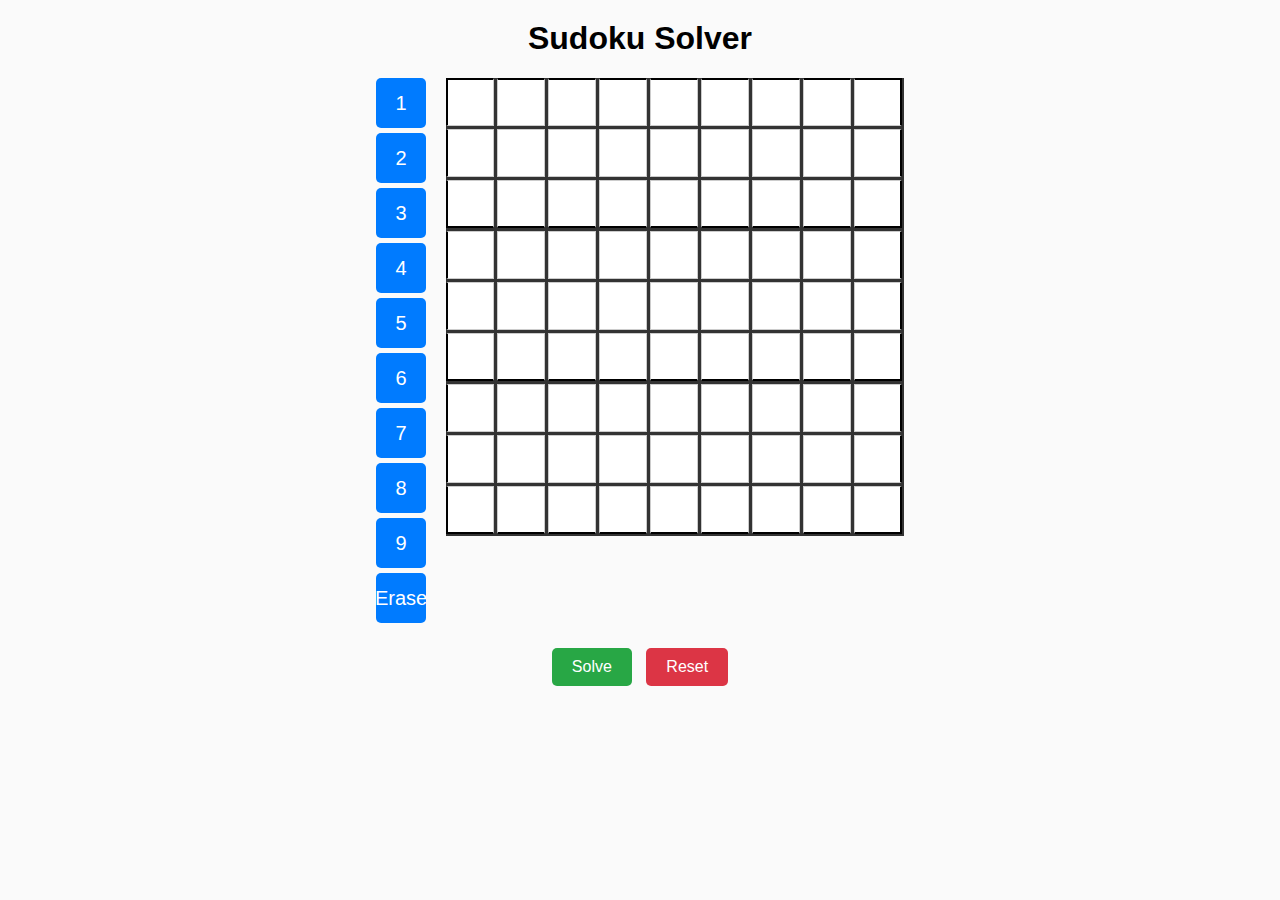
<file: index.html>
<!DOCTYPE html>
<html lang="en">
<head>
    <meta charset="UTF-8">
    <title>Sudoku Solver</title>
    <link rel="stylesheet" href="styles.css">
</head>
<body>
    <h1>Sudoku Solver</h1>
    <div id="container">
        <!-- Number Pad -->
        <div id="number-pad">
            <div class="number" data-number="1">1</div>
            <div class="number" data-number="2">2</div>
            <div class="number" data-number="3">3</div>
            <div class="number" data-number="4">4</div>
            <div class="number" data-number="5">5</div>
            <div class="number" data-number="6">6</div>
            <div class="number" data-number="7">7</div>
            <div class="number" data-number="8">8</div>
            <div class="number" data-number="9">9</div>
            <div class="number" data-number="0">Erase</div>
        </div>
        <!-- Sudoku Board -->
        <div id="sudoku-board"></div>
    </div>
    <!-- Controls -->
    <div>
        <button id="solve-button">Solve</button>
        <button id="reset-button">Reset</button>
    </div>
    <!-- Message Display -->
    <div id="message"></div>

    <script src="script.js"></script>
</body>
</html>
</file>
<file: styles.css>
/* styles.css */

body {
    font-family: Arial, sans-serif;
    text-align: center;
    background-color: #fafafa;
}

h1 {
    margin-top: 20px;
}

/* Container for number pad and sudoku board */
#container {
    display: flex;
    justify-content: center;
    align-items: flex-start;
    margin: 20px auto;
}

#number-pad {
    display: grid;
    grid-template-columns: repeat(1, 50px);
    grid-template-rows: repeat(10, 50px);
    gap: 5px;
    margin-right: 20px;
}

.number {
    width: 50px;
    height: 50px;
    background-color: #007BFF;
    color: white;
    font-size: 20px;
    display: flex;
    justify-content: center;
    align-items: center;
    cursor: pointer;
    user-select: none;
    border-radius: 5px;
}

.number.selected {
    background-color: #0056b3;
}

#sudoku-board {
    display: grid;
    grid-template-columns: repeat(9, 50px);
    grid-template-rows: repeat(9, 50px);
    gap: 1px;
    background-color: #333;
}

#sudoku-board input {
    width: 48px;
    height: 48px;
    font-size: 18px;
    text-align: center;
    border: none;
    background-color: white;
}

#sudoku-board input.conflict {
    background-color: #ffcccc;
}

/* Button Styles */
button {
    margin: 5px;
    padding: 10px 20px;
    font-size: 16px;
    cursor: pointer;
}

#solve-button {
    background-color: #28a745; /* Green */
    color: white;
    border: none;
    border-radius: 5px;
}

#solve-button:hover {
    background-color: #218838;
}

#reset-button {
    background-color: #dc3545; /* Red */
    color: white;
    border: none;
    border-radius: 5px;
}

#reset-button:hover {
    background-color: #c82333;
}

#message {
    margin-top: 15px;
    font-weight: bold;
    color: red;
}

/* Bold borders for 3x3 subgrids */
#sudoku-board input {
    box-sizing: border-box;
    border: 1px solid #ccc;
}

#sudoku-board input:nth-child(9n+1) {
    border-left: 2px solid #000;
}

#sudoku-board input:nth-child(n+1):nth-child(-n+9) {
    border-top: 2px solid #000;
}

#sudoku-board input:nth-child(9n) {
    border-right: 2px solid #000;
}

#sudoku-board input:nth-child(n+73):nth-child(-n+81) {
    border-bottom: 2px solid #000;
}

#sudoku-board input:nth-child(27n+1),
#sudoku-board input:nth-child(27n+10),
#sudoku-board input:nth-child(27n+19) {
    border-left: 2px solid #000;
}

#sudoku-board input:nth-child(n+19):nth-child(-n+27),
#sudoku-board input:nth-child(n+46):nth-child(-n+54) {
    border-bottom: 2px solid #000;
}
</file>
